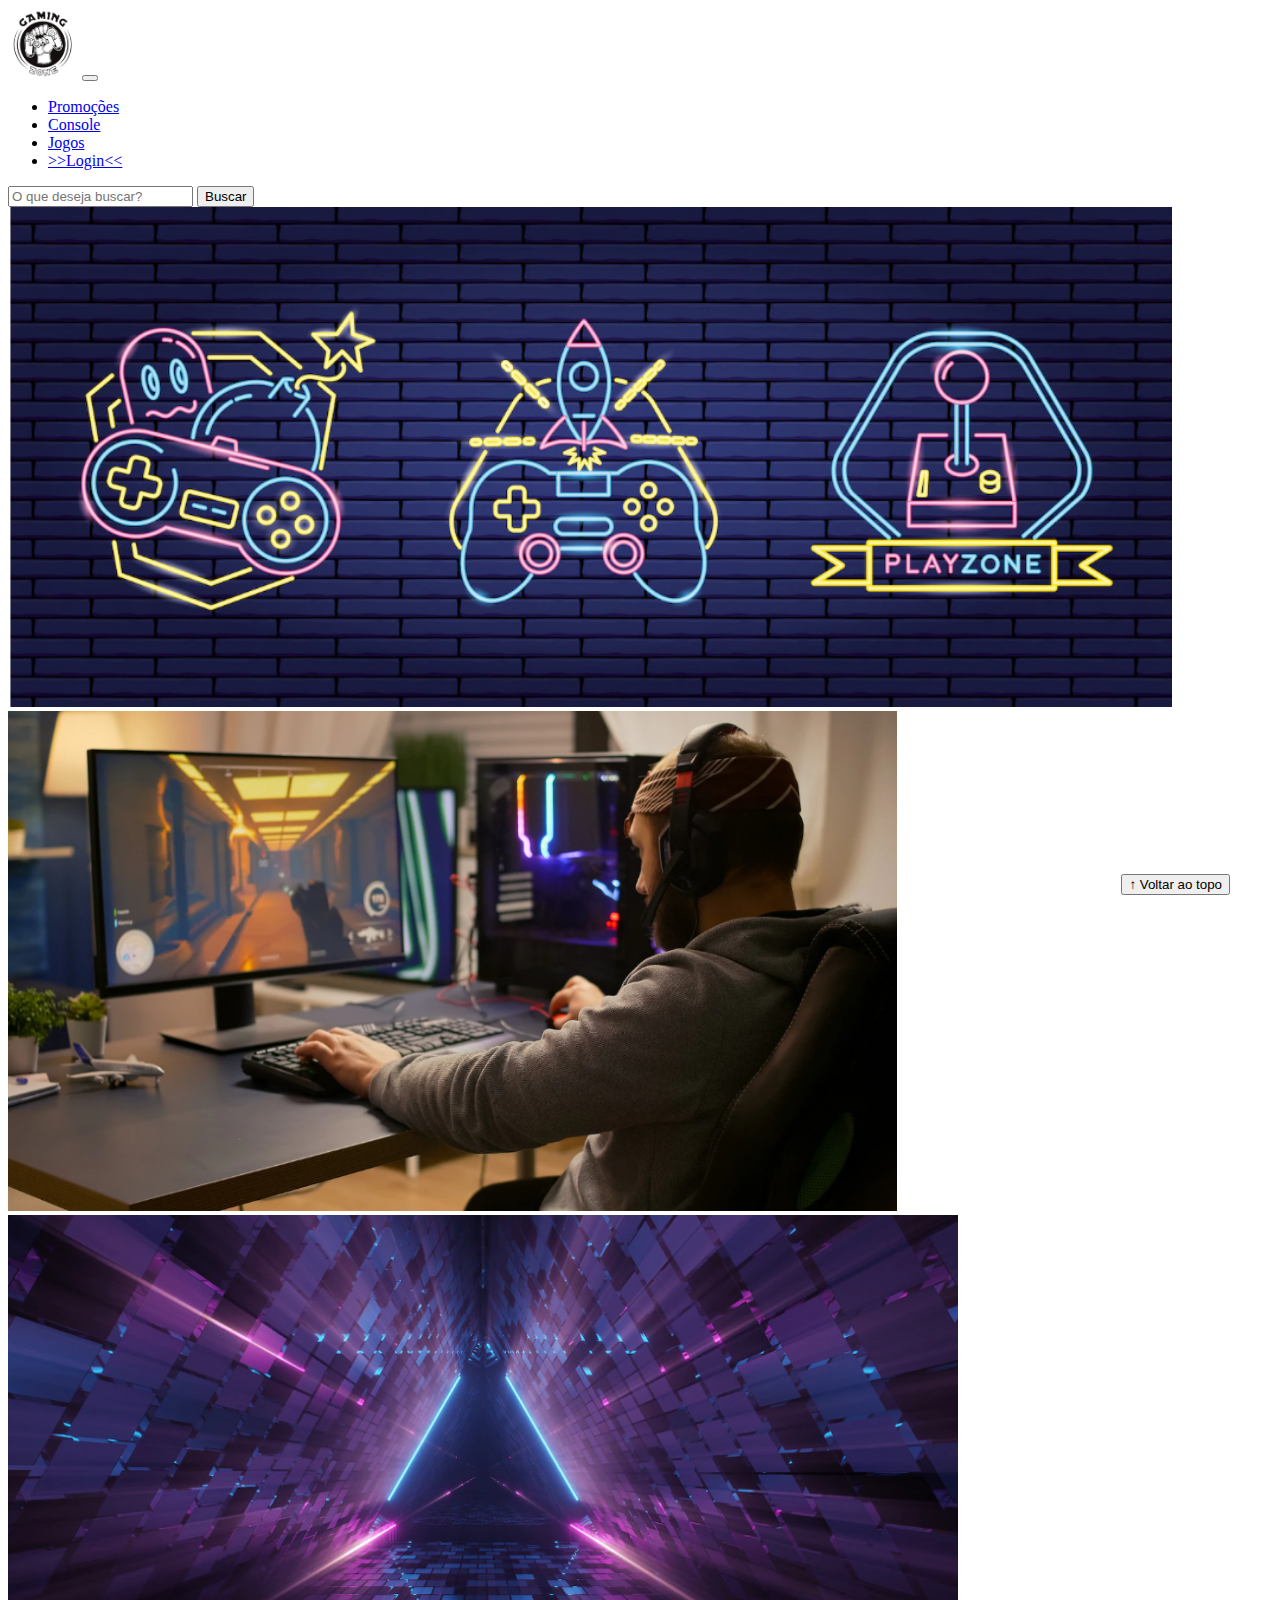
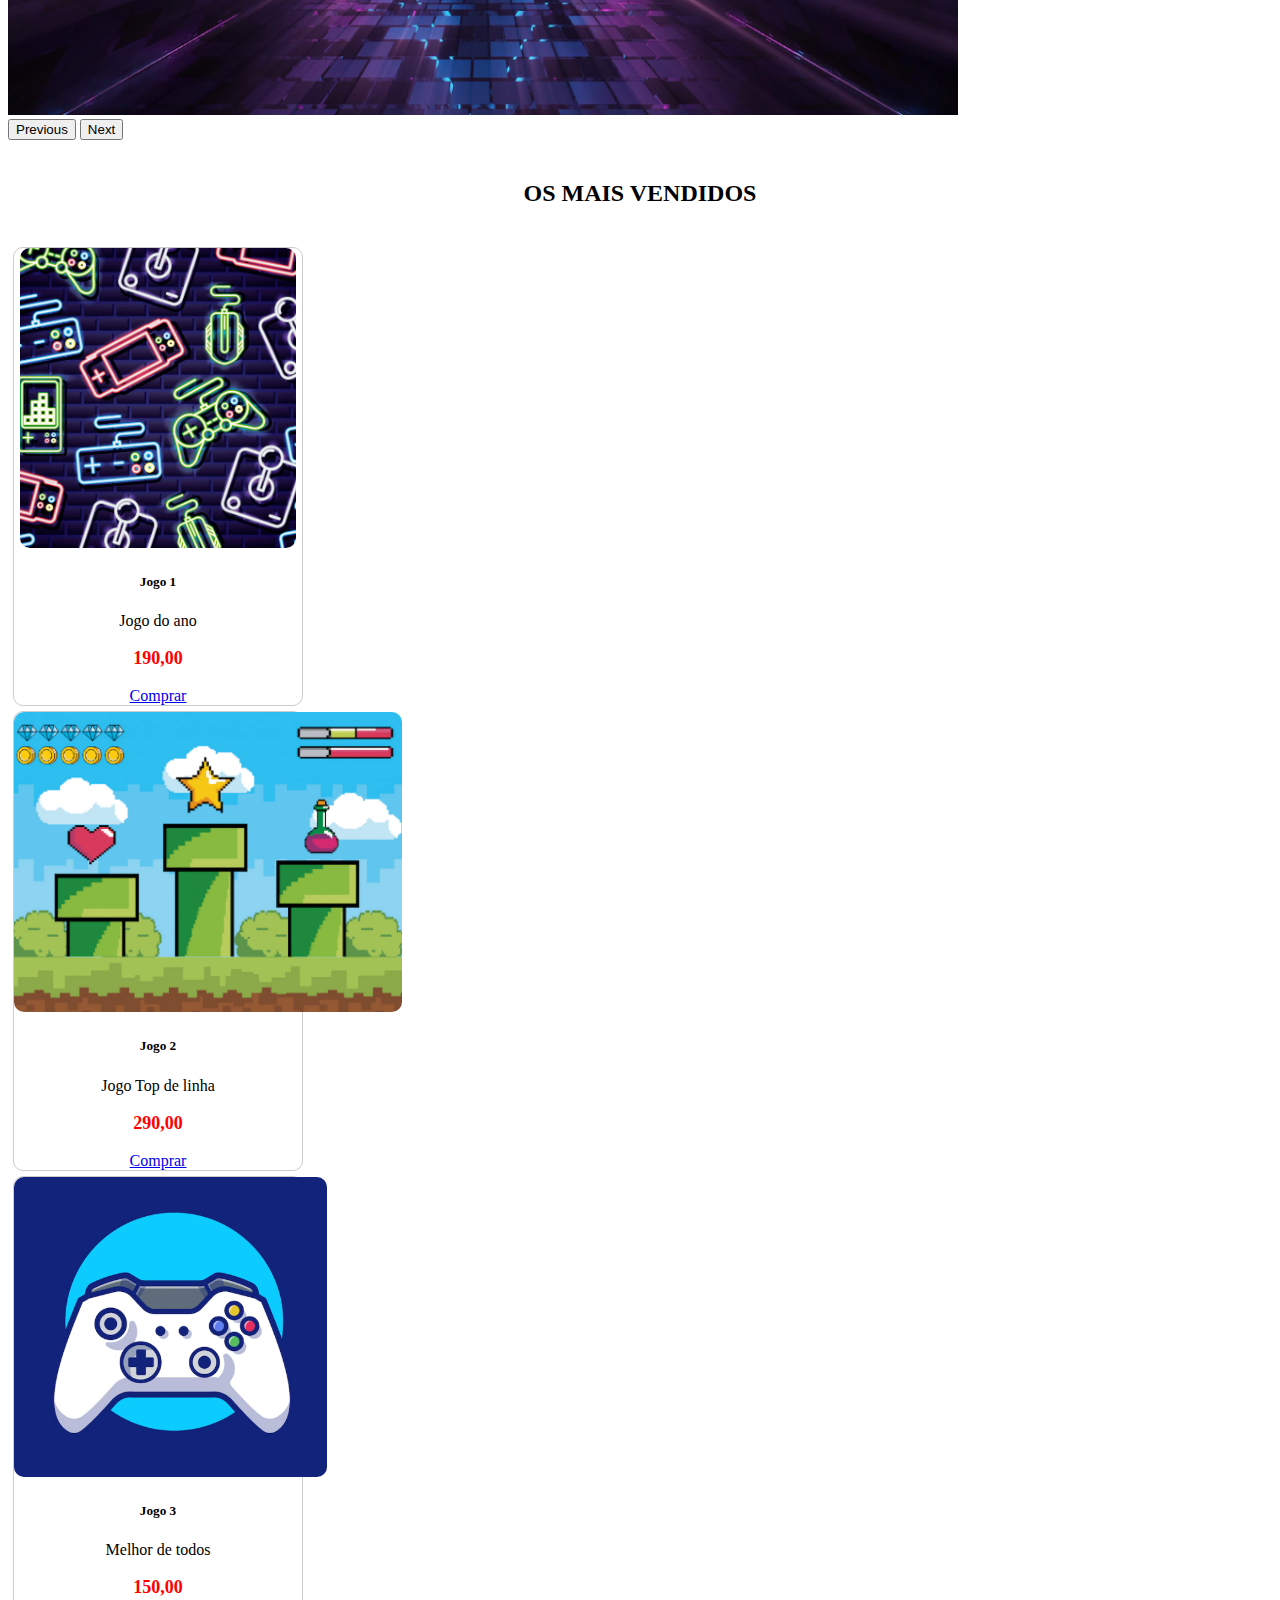
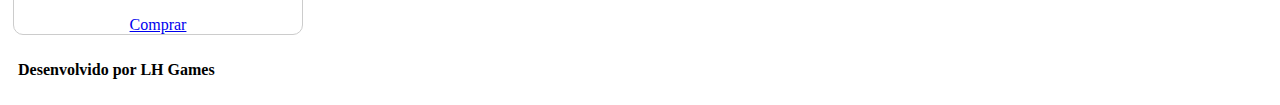
<file: index.html>
<!DOCTYPE html>
<html lang="pt-br">

<head>
  <meta charset="UTF-8">
  <meta http-equiv="X-UA-Compatible" content="IE=edge">
  <meta name="viewport" content="width=device-width, initial-scale=1.0">
  <title>LH Games</title>

  <link href="https://cdn.jsdelivr.net/npm/bootstrap@5.2.2/dist/css/bootstrap.min.css" rel="stylesheet"
    integrity="sha384-Zenh87qX5JnK2Jl0vWa8Ck2rdkQ2Bzep5IDxbcnCeuOxjzrPF/et3URy9Bv1WTRi" crossorigin="anonymous">

  <link rel="stylesheet" href="css/estilo.css">



</head>

<body>
  <header>
    <nav class="navbar navbar-expand-lg bg-body-tertiary">
      <div class="container-fluid">
        <a class="navbar-brand" href="ndex.html"><img src="img/logo.png"></a>
        <button class="navbar-toggler" type="button" data-bs-toggle="collapse" data-bs-target="#navbarSupportedContent" aria-controls="navbarSupportedContent" aria-expanded="false" aria-label="Toggle navigation">
          <span class="navbar-toggler-icon"></span>
        </button>
        <div class="collapse navbar-collapse" id="navbarSupportedContent">
          <ul class="navbar-nav me-auto mb-2 mb-lg-0">
            <li class="nav-item">
              <a class="nav-link active" aria-current="page" href="#">Promoções</a>
            </li>
            <li class="nav-item">
              <a class="nav-link" href="#">Console</a>
            </li>
            <li class="nav-item">
              <a class="nav-link" href="#">Jogos</a>
            </li>
            <li class="nav-item">
              <a class="nav-link" href="login.html">>>Login<<</a>
            </li>
          </ul>
          <form class="d-flex" role="search">
            <input class="form-control me-2" type="search" placeholder="O que deseja buscar?" aria-label="Search">
            <button class="btn btn-outline-success" type="submit">Buscar</button>
          </form>
        </div>
      </div>
    </nav>

  </header>

  <main>



    <section id="section-banners"  class="container-fluid"> 
      
    <div id="carouselExample" class="carousel slide"  data-bs-ride="carousel">
      <div class="carousel-inner">
        <div class="carousel-item active">
          <img src="img/banner1.PNG" class="d-block w-100" alt="Venha comprar na nossa Loja ">
        </div>
        <div class="carousel-item">
          <img src="img/banner2.PNG" class="d-block w-100" alt="Promoção de Produtos">
        </div>
        <div class="carousel-item">
          <img src="img/banner3.PNG" class="d-block w-100" alt="Varias Novidades de produtos">
        </div>
      </div>
      <button class="carousel-control-prev" type="button" data-bs-target="#carouselExample" data-bs-slide="prev">
        <span class="carousel-control-prev-icon" aria-hidden="true"></span>
        <span class="visually-hidden">Previous</span>
      </button>
      <button class="carousel-control-next" type="button" data-bs-target="#carouselExample" data-bs-slide="next">
        <span class="carousel-control-next-icon" aria-hidden="true"></span>
        <span class="visually-hidden">Next</span>
      </button>
    </div>
    
  </selection>
    <section id="section-vendidos" class="container-fluid">

      <h2>OS MAIS VENDIDOS</h2>

      <div class="card-group">
            <div class="card" style="width: 18rem;">
              <img src="img/jogo1.PNG" class="card-img-top" alt="Jogo de aventura">
              <div class="card-body">
                <h5 class="card-title">Jogo 1</h5>
                <p class="card-text">Jogo do ano</p>
                <p class="preco">190,00</p>
                <a href="#" class="btn btn-primary">Comprar</a>
              </div>
            </div>

            <div class="card" style="width: 18rem;">
              <img src="img/jogo2.PNG" class="card-img-top" alt="Jogo de Corrida">
              <div class="card-body">
                <h5 class="card-title">Jogo 2</h5>
                <p class="card-text">Jogo Top de linha</p>
                <p class="preco">290,00</p>
                <a href="#" class="btn btn-primary">Comprar</a>
              </div>
            </div>

            <div class="card" style="width: 18rem;">
              <img src="img/jogo3.PNG" class="card-img-top" alt="Melhor de todos">
              <div class="card-body">
                <h5 class="card-title">Jogo 3</h5>
                <p class="card-text">Melhor de todos</p>
                <p class="preco">150,00</p>
                <a href="#" class="btn btn-primary">Comprar</a>
              </div>
            </div>
    </div>
    </section>


  </main>

  <footer>
            <p> Desenvolvido por LH Games</p>
  </footer>

  <button id="voltar-topo" type="button" class="btn btn-outline-primary" onclick="topo()">&uarr; Voltar ao topo</button>

  <script src="js/script.js"></script>
  <script src="https://cdn.jsdelivr.net/npm/bootstrap@5.2.2/dist/js/bootstrap.bundle.min.js"
    integrity="sha384-OERcA2EqjJCMA+/3y+gxIOqMEjwtxJY7qPCqsdltbNJuaOe923+mo//f6V8Qbsw3"
    crossorigin="anonymous"></script>

</body>

</html>
</file>
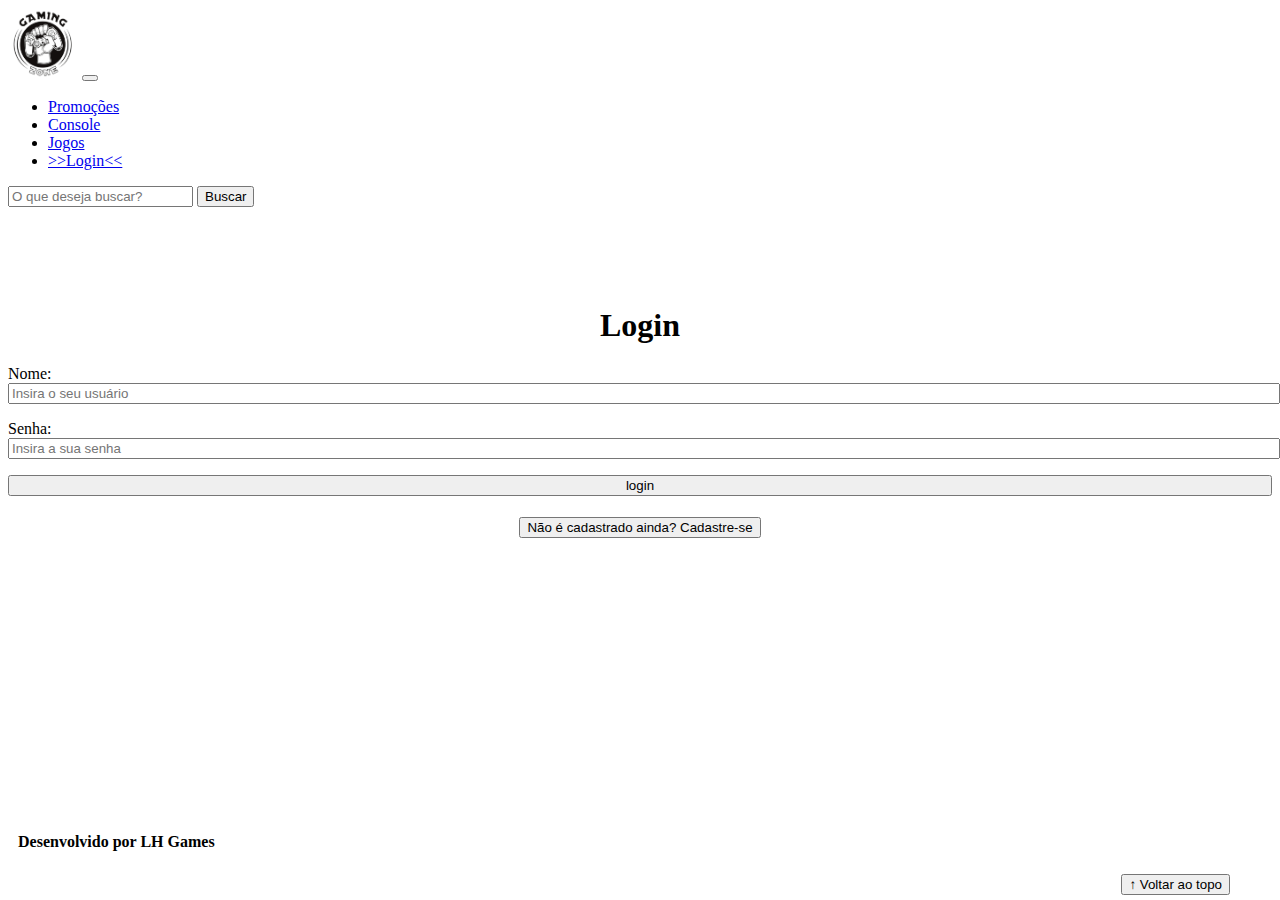
<file: login.html>
<!DOCTYPE html>
<html lang="pt-br">

<head>
    <meta charset="UTF-8">
    <meta http-equiv="X-UA-Compatible" content="IE=edge">
    <meta name="viewport" content="width=device-width, initial-scale=1.0">
    <title>LH Games - login</title>
    <link href="https://cdn.jsdelivr.net/npm/bootstrap@5.2.2/dist/css/bootstrap.min.css" rel="stylesheet"
        integrity="sha384-Zenh87qX5JnK2Jl0vWa8Ck2rdkQ2Bzep5IDxbcnCeuOxjzrPF/et3URy9Bv1WTRi" crossorigin="anonymous">
    <link rel="stylesheet" href="css/estilo.css">
</head>

<body>
    <header>
        <nav class="navbar navbar-expand-lg bg-body-tertiary">
            <div class="container-fluid">
              <a class="navbar-brand" href="ndex.html"><img src="img/logo.png"></a>
              <button class="navbar-toggler" type="button" data-bs-toggle="collapse" data-bs-target="#navbarSupportedContent" aria-controls="navbarSupportedContent" aria-expanded="false" aria-label="Toggle navigation">
                <span class="navbar-toggler-icon"></span>
              </button>
              <div class="collapse navbar-collapse" id="navbarSupportedContent">
                <ul class="navbar-nav me-auto mb-2 mb-lg-0">
                  <li class="nav-item">
                    <a class="nav-link active" aria-current="page" href="#">Promoções</a>
                  </li>
                  <li class="nav-item">
                    <a class="nav-link" href="#">Console</a>
                  </li>
                  <li class="nav-item">
                    <a class="nav-link" href="#">Jogos</a>
                  </li>
                  <li class="nav-item">
                    <a class="nav-link" href="login.html">>>Login<<</a>
                  </li>
                </ul>
                <form class="d-flex" role="search">
                  <input class="form-control me-2" type="search" placeholder="O que deseja buscar?" aria-label="Search">
                  <button class="btn btn-outline-success" type="submit">Buscar</button>
                </form>
              </div>
            </div>
          </nav> 
    </header>

    <main>
        <section id="section-login">
            <h1>Login</h1>
            <div class="d-flex justify-content-center">
                <form method="post" action="" id="login">
                    <p>
                        <label for="usuario">Nome: </label>
                        <input id="usuario" name="usuario" required="required" type="text"
                            placeholder="Insira o seu usuário" class="form-control" />
                    </p>
                    <p>
                        <label for="senha">Senha: </label>
                        <input id="senha" name="senha" required="required" type="password"
                            placeholder="Insira a sua senha" class="form-control" />
                    </p>
                    <p>
                        <input type="button" value="login" class="btn btn-primary" id="bt-login" onclick="login()" />
                    </p>
                </form>
            </div>
        </section>

        <section id="section-cadastro">
            <div id="botao-cadastrar">
                <button type="button" class="btn btn-info">Não é cadastrado ainda? Cadastre-se</button>
            </div>
            <div id="form-cadastrar">

                <h1>Criar minha conta</h1>
                <p>Informe os seus dados abaixo para criar sua conta.</p>

                <div class="d-flex justify-content-center">
                    <form method="post" action="" id="login">
                        <p>
                            <label for="usuario">Usuário: </label>
                            <input id="usuario" name="usuario" required="required" type="text"
                                placeholder="ex. nome de usuário" class="form-control" />
                        </p>
                        <p>
                            <label for="email">E-mail: </label>
                            <input id="email" name="email" required="required" type="email"
                                placeholder="seu@email.com.br" class="form-control" />
                        </p>
                        <p>
                            <label for="senha">Senha: </label>
                            <input id="senha" name="senha" required="required" type="password"
                                placeholder="mínimo de 6 caracteres" class="form-control" />
                        </p>
                        <p>
                            <input type="button" value="Cadastrar" class="btn btn-primary" id="bt-cadastrar"
                                onclick="cadastro()" />
                        </p>
                    </form>
                </div>

            </div>
        </section>

    </main>



    <footer>
               <p> Desenvolvido por LH Games</p>
    </footer>

    <button id="voltar-topo" type="button" class="btn btn-outline-primary">&uarr; Voltar ao topo</button>

    <script src="https://cdn.jsdelivr.net/npm/bootstrap@5.2.2/dist/js/bootstrap.bundle.min.js"
        integrity="sha384-OERcA2EqjJCMA+/3y+gxIOqMEjwtxJY7qPCqsdltbNJuaOe923+mo//f6V8Qbsw3"
        crossorigin="anonymous"></script>
    <script src="js/script.js"></script>

    <script src="https://code.jquery.com/jquery-3.6.1.js"
        integrity="sha256-3zlB5s2uwoUzrXK3BT7AX3FyvojsraNFxCc2vC/7pNI=" crossorigin="anonymous"></script>
    <script type="text/javascript" src="js/jquery-script.js"></script>

</body>

</html>
</file>
<file: css/estilo.css>
/*cabeçalho*/
header img {
    height: 70px;
    width: 70px
}


/*Conteudo principal*/

main {
    min-height: 500px;
}

/*banner*/
#section-banners img {
    height: 500px;
}

/*Produtos vendidos*/

#section-vendidos {
    text-align:center;
}

#section-vendidos h2{

    front-weight: bold;
    padding: 20px;
}

#section-vendidos  img {
    height:300px;
    border-radius: 10px
}

#section-vendidos .card {
    margin: 5px;
    border: 1px solid #ccc;
    border-radius: 10px 
}

#section-vendidos .preco {
    color: red;
    font-size: 18px;
    font-weight: bold;
}
/*Rodapé*/
footer {
    text-aligen: center;
}

footer p {
    font-weight: bold;
    padding: 10px;
}
/*Botão Voltar topo*/

#voltar-topo{
    position: fixed;
    bottom: 5px;
    right: 50px;
}
/* página de login  */

#section-login{
    margin-top: 100px
}


#section-login h1{
    text-align: center;
}

#section-login input {
    width: 100%;

}
/* Formulário de cadastro*/

#section-cadastro{
    padding: 5px;
    text-align: center;
    background-color: #fff;
}

#form-cadastrar{
    padding: 50px;
    display: none;
}
</file>
